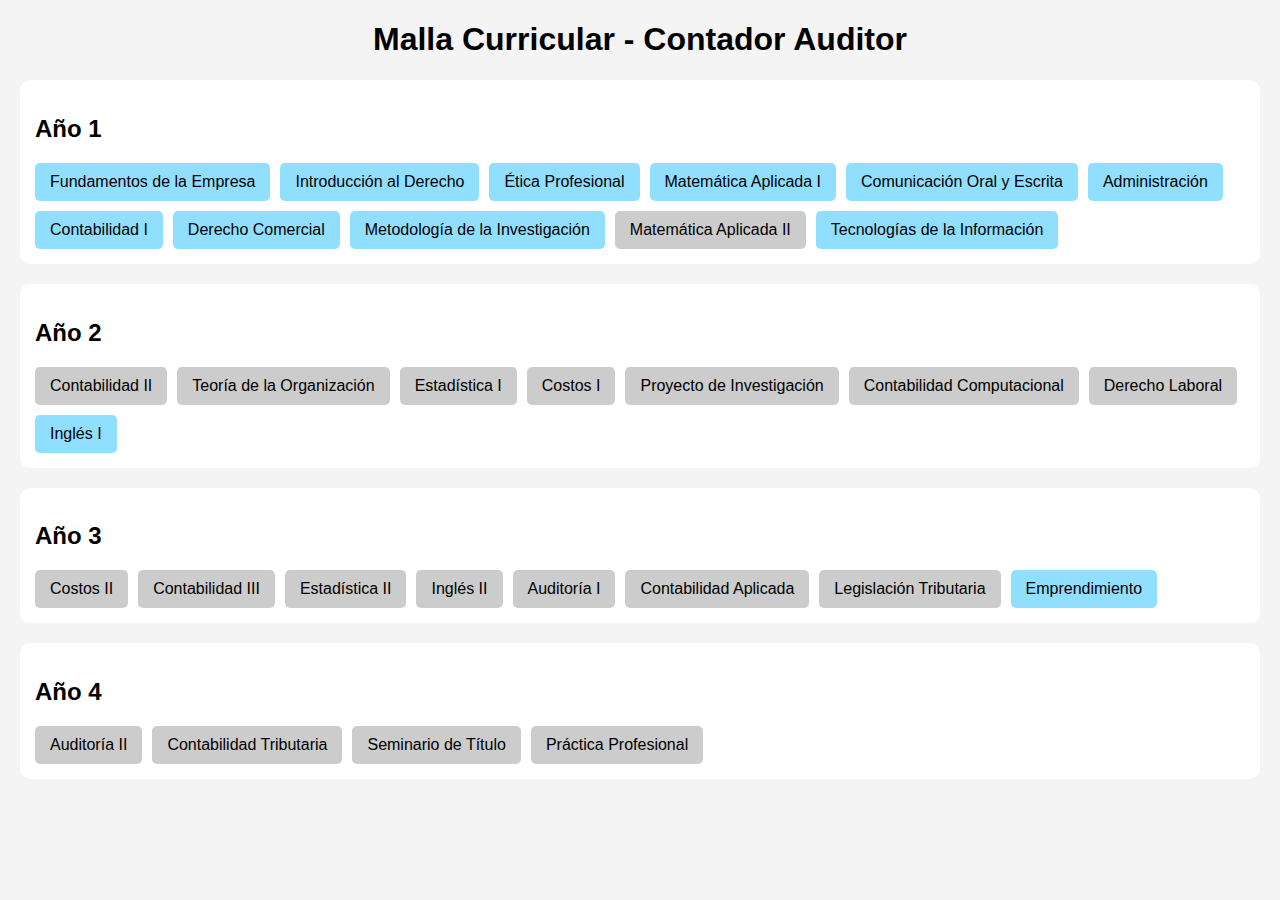
<file: index.html>
<!DOCTYPE html>
<html lang="es">
<head>
  <meta charset="UTF-8">
  <meta name="viewport" content="width=device-width, initial-scale=1.0">
  <title>Malla Curricular - Contador Auditor (Feli)</title>
  <link rel="stylesheet" href="style.css">
</head>
<body>
  <h1>Malla Curricular - Contador Auditor</h1>
  <div class="malla">

    <div class="anio" id="anio-1">
      <h2>Año 1</h2>
      <div class="ramos">
        <div class="ramo" data-requisitos="">Fundamentos de la Empresa</div>
        <div class="ramo" data-requisitos="">Introducción al Derecho</div>
        <div class="ramo" data-requisitos="">Ética Profesional</div>
        <div class="ramo" data-requisitos="">Matemática Aplicada I</div>
        <div class="ramo" data-requisitos="">Comunicación Oral y Escrita</div>
        <div class="ramo" data-requisitos="">Administración</div>
        <div class="ramo" data-requisitos="">Contabilidad I</div>
        <div class="ramo" data-requisitos="">Derecho Comercial</div>
        <div class="ramo" data-requisitos="">Metodología de la Investigación</div>
        <div class="ramo" data-requisitos="Matemática Aplicada I">Matemática Aplicada II</div>
        <div class="ramo" data-requisitos="">Tecnologías de la Información</div>
      </div>
    </div>

    <div class="anio" id="anio-2">
      <h2>Año 2</h2>
      <div class="ramos">
        <div class="ramo" data-requisitos="Contabilidad I">Contabilidad II</div>
        <div class="ramo" data-requisitos="Administración">Teoría de la Organización</div>
        <div class="ramo" data-requisitos="Matemática Aplicada II">Estadística I</div>
        <div class="ramo" data-requisitos="Contabilidad I">Costos I</div>
        <div class="ramo" data-requisitos="Metodología de la Investigación">Proyecto de Investigación</div>
        <div class="ramo" data-requisitos="Contabilidad II">Contabilidad Computacional</div>
        <div class="ramo" data-requisitos="Derecho Comercial">Derecho Laboral</div>
        <div class="ramo" data-requisitos="">Inglés I</div>
      </div>
    </div>

    <div class="anio" id="anio-3">
      <h2>Año 3</h2>
      <div class="ramos">
        <div class="ramo" data-requisitos="Costos I">Costos II</div>
        <div class="ramo" data-requisitos="Contabilidad II">Contabilidad III</div>
        <div class="ramo" data-requisitos="Estadística I">Estadística II</div>
        <div class="ramo" data-requisitos="Inglés I">Inglés II</div>
        <div class="ramo" data-requisitos="Contabilidad III, Estadística II">Auditoría I</div>
        <div class="ramo" data-requisitos="Contabilidad Computacional">Contabilidad Aplicada</div>
        <div class="ramo" data-requisitos="Derecho Laboral">Legislación Tributaria</div>
        <div class="ramo" data-requisitos="">Emprendimiento</div>
      </div>
    </div>

    <div class="anio" id="anio-4">
      <h2>Año 4</h2>
      <div class="ramos">
        <div class="ramo" data-requisitos="Auditoría I">Auditoría II</div>
        <div class="ramo" data-requisitos="Contabilidad Aplicada, Legislación Tributaria">Contabilidad Tributaria</div>
        <div class="ramo" data-requisitos="Auditoría II">Seminario de Título</div>
        <div class="ramo" data-requisitos="Contabilidad Tributaria">Práctica Profesional</div>
      </div>
    </div>

  </div>

  <script src="script.js"></script>
</body>
</html>
</file>
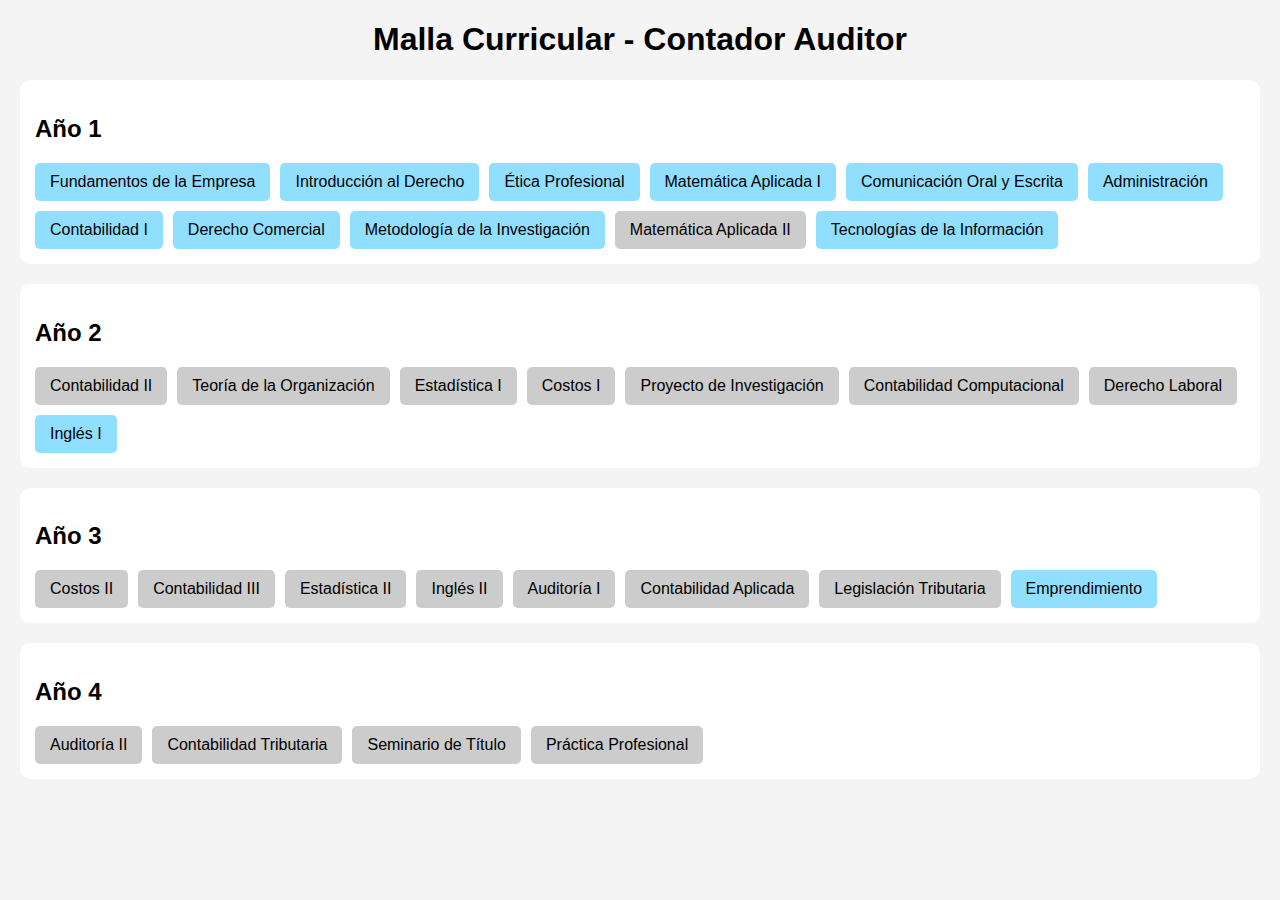
<file: index[1].html>
<!DOCTYPE html>
<html lang="es">
<head>
  <meta charset="UTF-8">
  <meta name="viewport" content="width=device-width, initial-scale=1.0">
  <title>Malla Curricular - Contador Auditor (Feli)</title>
  <link rel="stylesheet" href="style.css">
</head>
<body>
  <h1>Malla Curricular - Contador Auditor</h1>
  <div class="malla">

    <div class="anio" id="anio-1">
      <h2>Año 1</h2>
      <div class="ramos">
        <div class="ramo" data-requisitos="">Fundamentos de la Empresa</div>
        <div class="ramo" data-requisitos="">Introducción al Derecho</div>
        <div class="ramo" data-requisitos="">Ética Profesional</div>
        <div class="ramo" data-requisitos="">Matemática Aplicada I</div>
        <div class="ramo" data-requisitos="">Comunicación Oral y Escrita</div>
        <div class="ramo" data-requisitos="">Administración</div>
        <div class="ramo" data-requisitos="">Contabilidad I</div>
        <div class="ramo" data-requisitos="">Derecho Comercial</div>
        <div class="ramo" data-requisitos="">Metodología de la Investigación</div>
        <div class="ramo" data-requisitos="Matemática Aplicada I">Matemática Aplicada II</div>
        <div class="ramo" data-requisitos="">Tecnologías de la Información</div>
      </div>
    </div>

    <div class="anio" id="anio-2">
      <h2>Año 2</h2>
      <div class="ramos">
        <div class="ramo" data-requisitos="Contabilidad I">Contabilidad II</div>
        <div class="ramo" data-requisitos="Administración">Teoría de la Organización</div>
        <div class="ramo" data-requisitos="Matemática Aplicada II">Estadística I</div>
        <div class="ramo" data-requisitos="Contabilidad I">Costos I</div>
        <div class="ramo" data-requisitos="Metodología de la Investigación">Proyecto de Investigación</div>
        <div class="ramo" data-requisitos="Contabilidad II">Contabilidad Computacional</div>
        <div class="ramo" data-requisitos="Derecho Comercial">Derecho Laboral</div>
        <div class="ramo" data-requisitos="">Inglés I</div>
      </div>
    </div>

    <div class="anio" id="anio-3">
      <h2>Año 3</h2>
      <div class="ramos">
        <div class="ramo" data-requisitos="Costos I">Costos II</div>
        <div class="ramo" data-requisitos="Contabilidad II">Contabilidad III</div>
        <div class="ramo" data-requisitos="Estadística I">Estadística II</div>
        <div class="ramo" data-requisitos="Inglés I">Inglés II</div>
        <div class="ramo" data-requisitos="Contabilidad III, Estadística II">Auditoría I</div>
        <div class="ramo" data-requisitos="Contabilidad Computacional">Contabilidad Aplicada</div>
        <div class="ramo" data-requisitos="Derecho Laboral">Legislación Tributaria</div>
        <div class="ramo" data-requisitos="">Emprendimiento</div>
      </div>
    </div>

    <div class="anio" id="anio-4">
      <h2>Año 4</h2>
      <div class="ramos">
        <div class="ramo" data-requisitos="Auditoría I">Auditoría II</div>
        <div class="ramo" data-requisitos="Contabilidad Aplicada, Legislación Tributaria">Contabilidad Tributaria</div>
        <div class="ramo" data-requisitos="Auditoría II">Seminario de Título</div>
        <div class="ramo" data-requisitos="Contabilidad Tributaria">Práctica Profesional</div>
      </div>
    </div>

  </div>

  <script src="script.js"></script>
</body>
</html>
</file>
<file: style.css>
body {
  font-family: sans-serif;
  margin: 20px;
  background-color: #f4f4f4;
}

h1 {
  text-align: center;
}

.anio {
  margin: 20px 0;
  background: white;
  padding: 15px;
  border-radius: 10px;
}

.ramos {
  display: flex;
  flex-wrap: wrap;
  gap: 10px;
}

.ramo {
  padding: 10px 15px;
  border-radius: 5px;
  background-color: lightgray;
  cursor: pointer;
  user-select: none;
  transition: 0.3s;
}

.ramo:hover {
  opacity: 0.8;
}

.ramo.bloqueado {
  background-color: #ccc;
  cursor: not-allowed;
}

.ramo.habilitado {
  background-color: #90dfff;
}

.ramo.aprobado {
  background-color: #a8e6a1;
  text-decoration: line-through;
}
</file>
